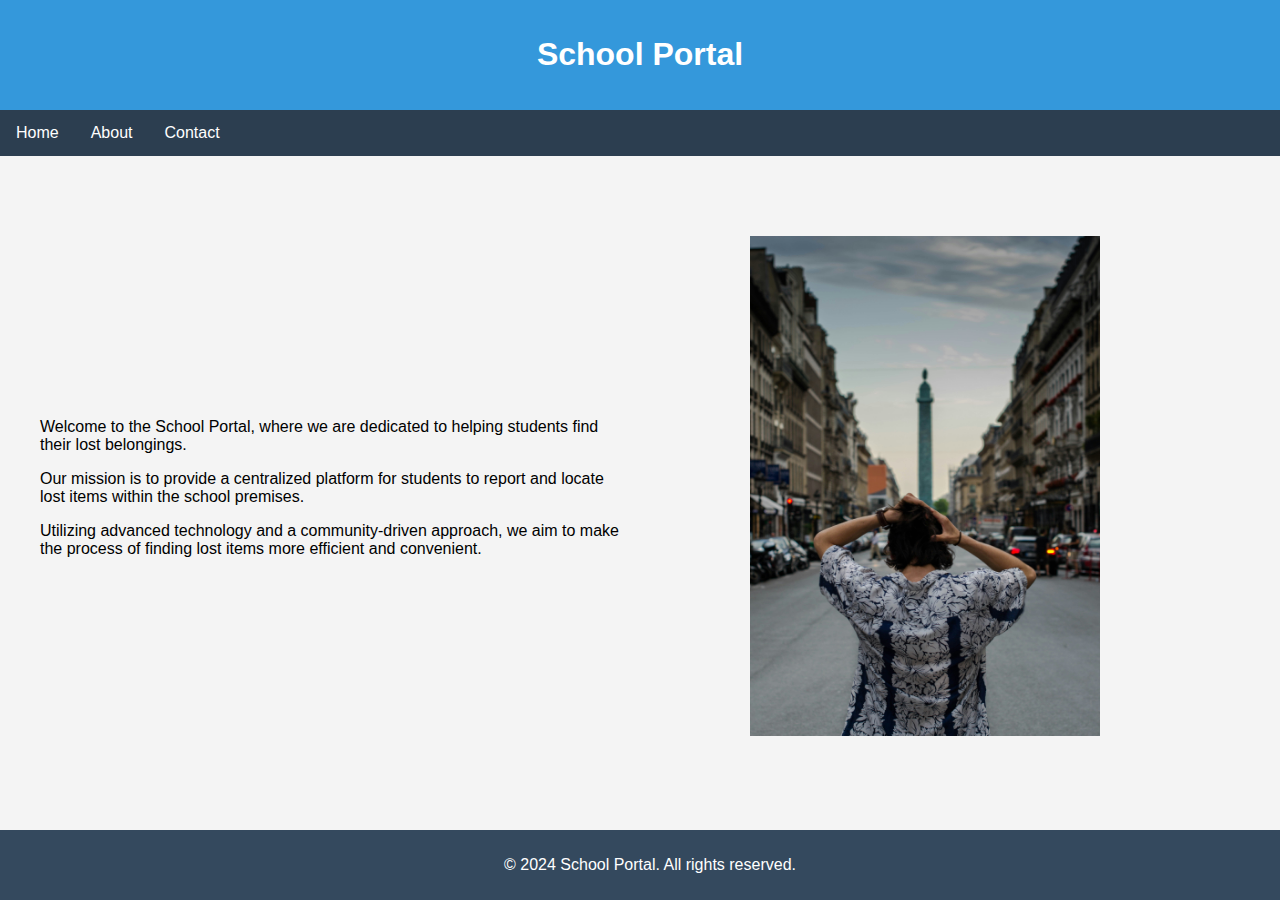
<file: about.html>
<!DOCTYPE html>
<html lang="en">

<head>
    <meta charset="UTF-8">
    <meta name="viewport" content="width=device-width, initial-scale=1.0">
    <title>About Us - School Portal</title>
    <link rel="stylesheet" href="styles.css">
</head>

<body>

    <header>
        <h1>School Portal</h1>
    </header>

    <nav>
        <a href="index.html">Home</a>
        <a href="about.html">About</a>
        <a href="contact.html">Contact</a>
    </nav>

    <section class="about-section">
       
        <div class="about-content">
            <p>Welcome to the School Portal, where we are dedicated to helping students find their lost belongings.</p>
            <p>Our mission is to provide a centralized platform for students to report and locate lost items within the school premises.</p>
            <p>Utilizing advanced technology and a community-driven approach, we aim to make the process of finding lost items more efficient and convenient.</p>
        </div>
        <div class="about-image">
            <img src="img/school_image1.jpg" alt="School Image" style="height:500px; width: 350px; padding: 40px;padding-left: 100px;">
        </div>
    </section>

    <footer>
        <p>&copy; 2024 School Portal. All rights reserved.</p>
    </footer>

</body>

</html>
</file>
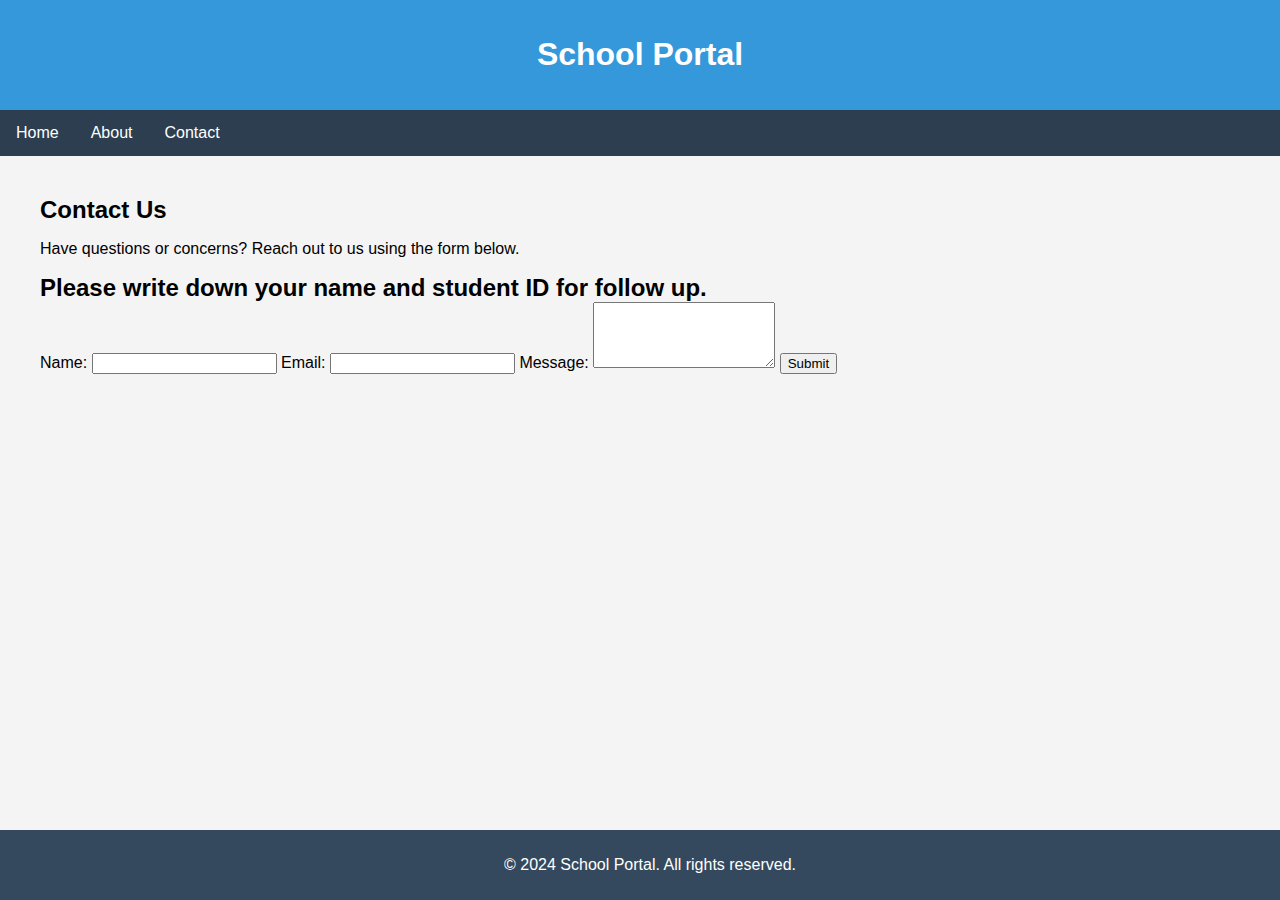
<file: contact.html>
<!DOCTYPE html>
<html lang="en">

<head>
    <meta charset="UTF-8">
    <meta name="viewport" content="width=device-width, initial-scale=1.0">
    <title>Contact Us - School Portal</title>
    <link rel="stylesheet" href="styles.css">
</head>

<body>

    <header>
        <h1>School Portal</h1>
    </header>

    <nav>
        <a href="index.html">Home</a>
        <a href="about.html">About</a>
        <a href="contact.html">Contact</a>
    </nav>

    <section>
        <h2>Contact Us</h2>
        <p>Have questions or concerns? Reach out to us using the form below.</p>
        <h2>Please write down your name and student ID for follow up.</h2>

        <form action="submit_form.php" method="post">
            <label for="name">Name:</label>
            <input type="text" id="name" name="name" required>

            <label for="email">Email:</label>
            <input type="email" id="email" name="email" required>

            <label for="message">Message:</label>
            <textarea id="message" name="message" rows="4" required></textarea>

            <input type="submit" value="Submit">
        </form>
    </section>

    <footer>
        <p>&copy; 2024 School Portal. All rights reserved.</p>
    </footer>

</body>

</html>
</file>
<file: styles.css>
/* styles.css */

body {
  font-family: Arial, sans-serif;
  margin: 0;
  padding: 0;
  background-color: #f4f4f4;
}

header {
  background-color: #3498db;
  padding: 15px;
  text-align: center;
  color: white;
}

nav {
  background-color: #2c3e50;
  overflow: hidden;
}

nav a {
  float: left;
  display: block;
  color: white;
  text-align: center;
  padding: 14px 16px;
  text-decoration: none;
}

nav a:hover {
  background-color: #ddd;
  color: black;
}

section {
  padding: 20px;
  margin: 20px;
}

footer {
  background-color: #34495e;
  color: white;
  text-align: center;
  padding: 10px;
  position: fixed;
  bottom: 0;
  width: 100%;
}

section.about-section {
  display: flex;
  justify-content: space-around;
  align-items: center;
  flex-wrap: wrap;
  padding: 20px;
  margin: 20px;
}

.about-content {
  flex: 1;
  max-width: 600px;
}

.about-image {
  flex: 1;
  margin-left: 20px;
}

.about-image img {
  max-width: 100%;
  height: auto;
}

.flex-container {
  display: flex;
  align-items: center; /* Align items vertically in the center */
  justify-content: space-between; /* Put space between items */
  flex-direction: column;
  margin-bottom: 10px;
}
.flex-container p,h2 {
  margin: 0; /* Remove default margin for the paragraph */
}
.flex-container img {
  max-width: 100%; /* Make sure the image doesn't exceed the container width */
  height: auto; /* Maintain aspect ratio of the image */
  order: 2; /* Set the order to 2 to push the image to the right */
}
</file>
